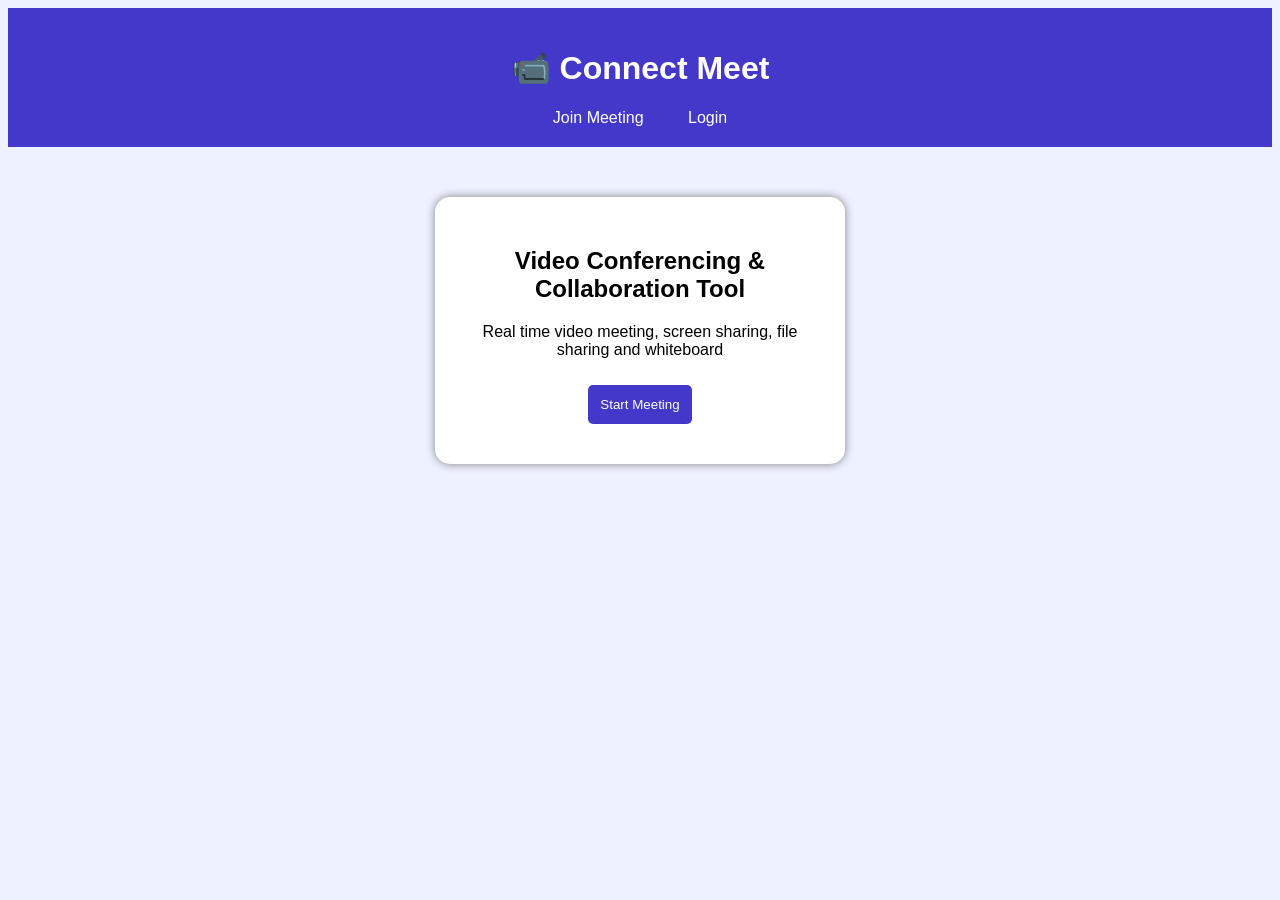
<file: index.html>
<!DOCTYPE html>

<html>

<head>

<title>Real Time Communication App</title>

<link rel="stylesheet" href="style.css">

</head>


<body>


<header>

<h1>📹 Connect Meet</h1>


<nav>

<a href="meeting.html">
Join Meeting
</a>


<a href="login.html">
Login
</a>


</nav>


</header>



<div class="container">


<h2>
Video Conferencing & Collaboration Tool
</h2>


<p>

Real time video meeting,
screen sharing,
file sharing and whiteboard

</p>


<button onclick="joinMeeting()">

Start Meeting

</button>


</div>



<script src="script.js"></script>


</body>

</html>
</file>
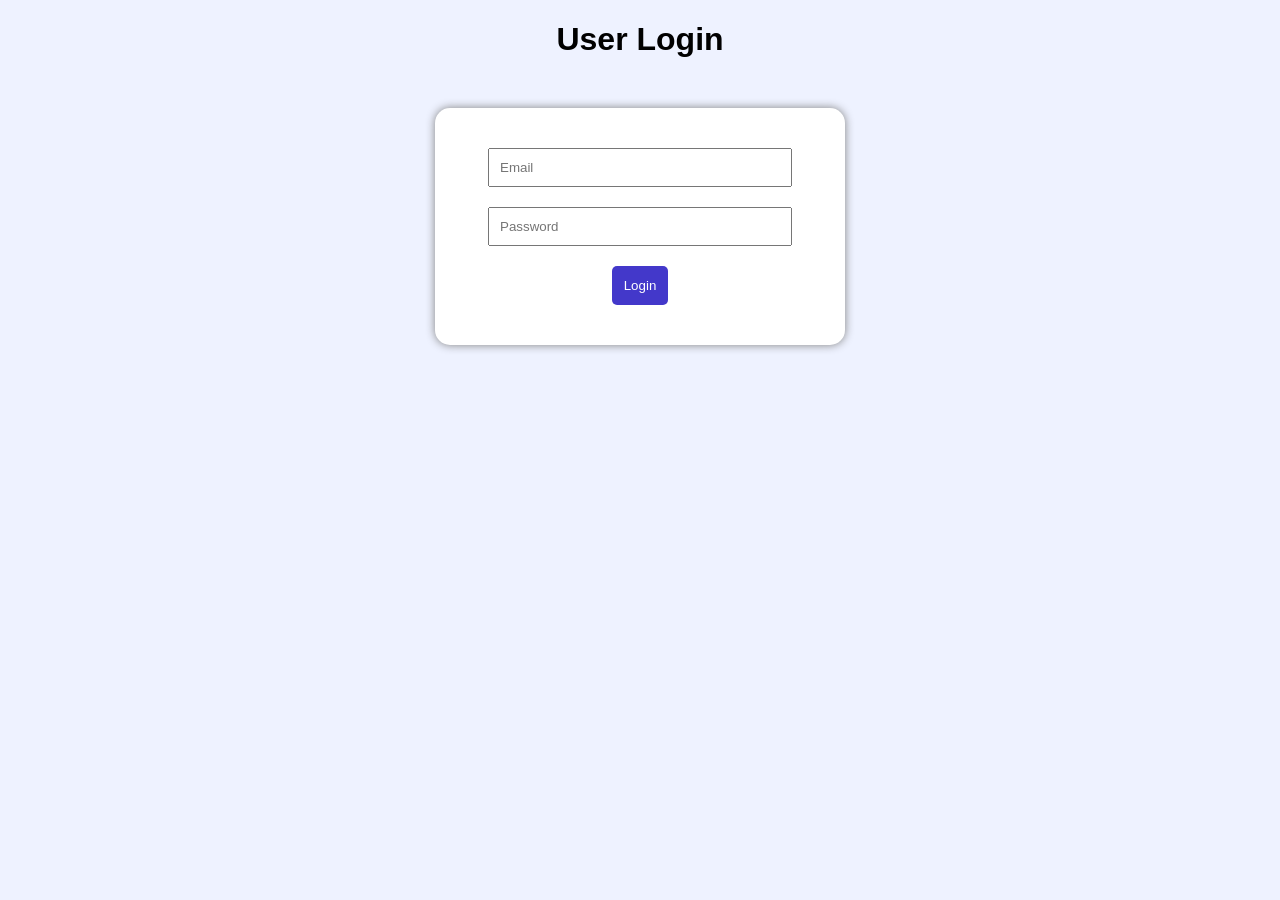
<file: login.html>
<!DOCTYPE html>

<html>


<head>

<title>Login</title>

<link rel="stylesheet" href="style.css">

</head>


<body>


<h1>User Login</h1>


<div class="box">


<input id="loginEmail"
placeholder="Email">


<input id="loginPassword"
type="password"
placeholder="Password">


<button onclick="login()">

Login

</button>


</div>



<script src="script.js"></script>


</body>

</html>
</file>
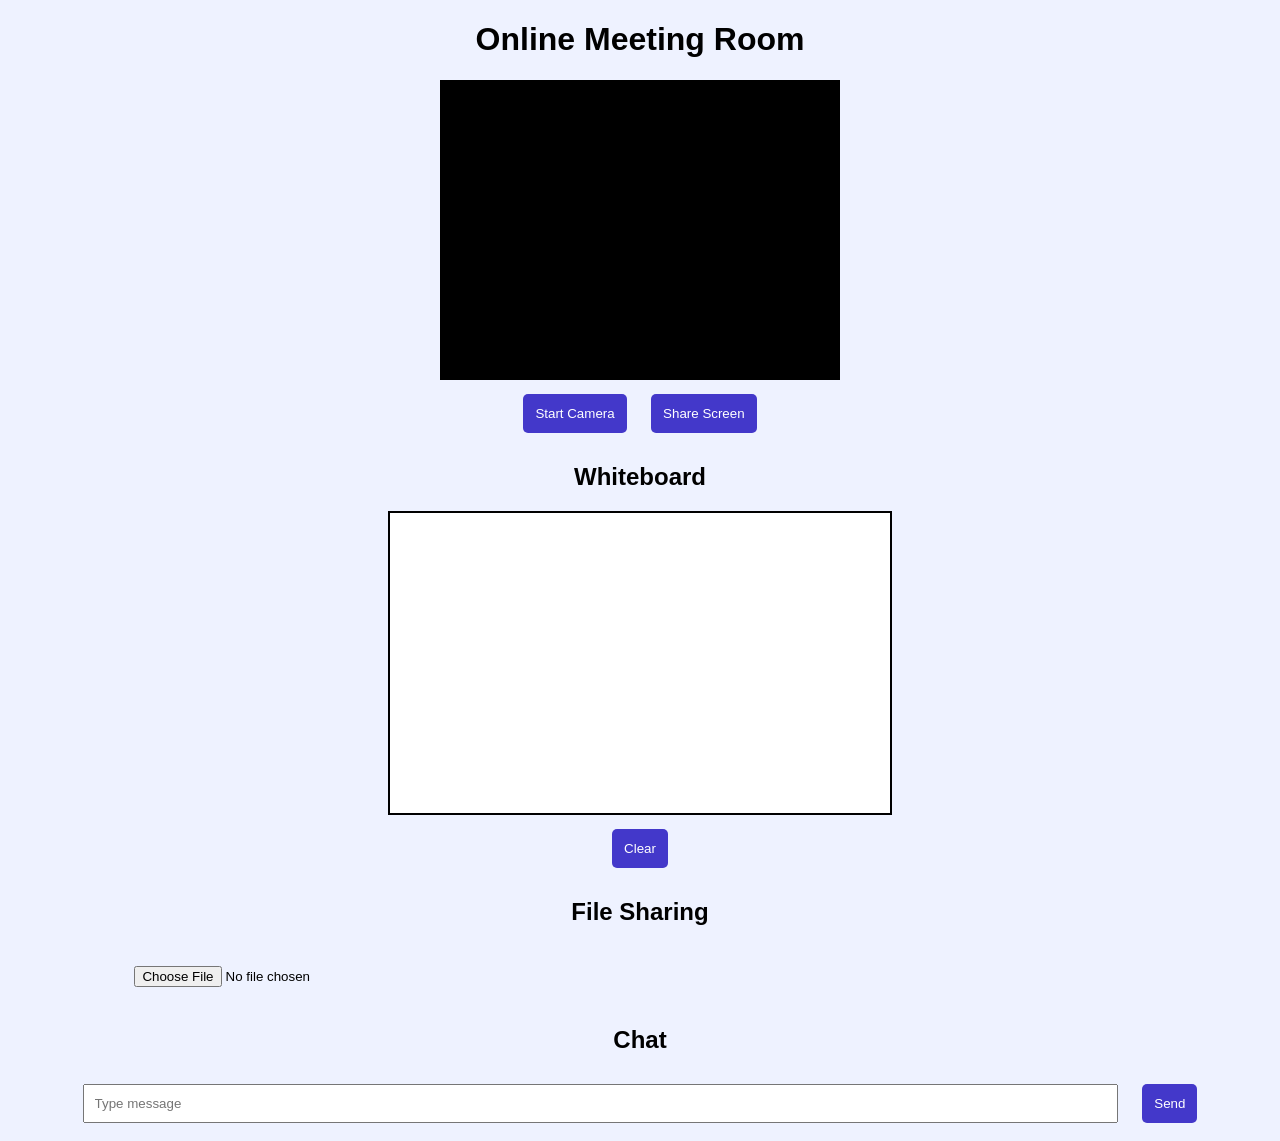
<file: meeting.html>
<!DOCTYPE html>

<html>


<head>

<title>Meeting Room</title>

<link rel="stylesheet" href="style.css">

</head>


<body>



<h1>
Online Meeting Room
</h1>



<div class="video">


<video id="video"
autoplay>

</video>


</div>



<button onclick="startVideo()">

Start Camera

</button>



<button onclick="shareScreen()">

Share Screen

</button>



<h2>
Whiteboard
</h2>


<canvas id="board"
width="500"
height="300">

</canvas>


<br>


<button onclick="clearBoard()">

Clear

</button>



<h2>
File Sharing
</h2>


<input type="file"
onchange="uploadFile(event)">



<h2>
Chat

</h2>


<input id="message"
placeholder="Type message">


<button onclick="sendMessage()">

Send

</button>



<div id="chat">

</div>



<script src="script.js"></script>


</body>

</html>
</file>
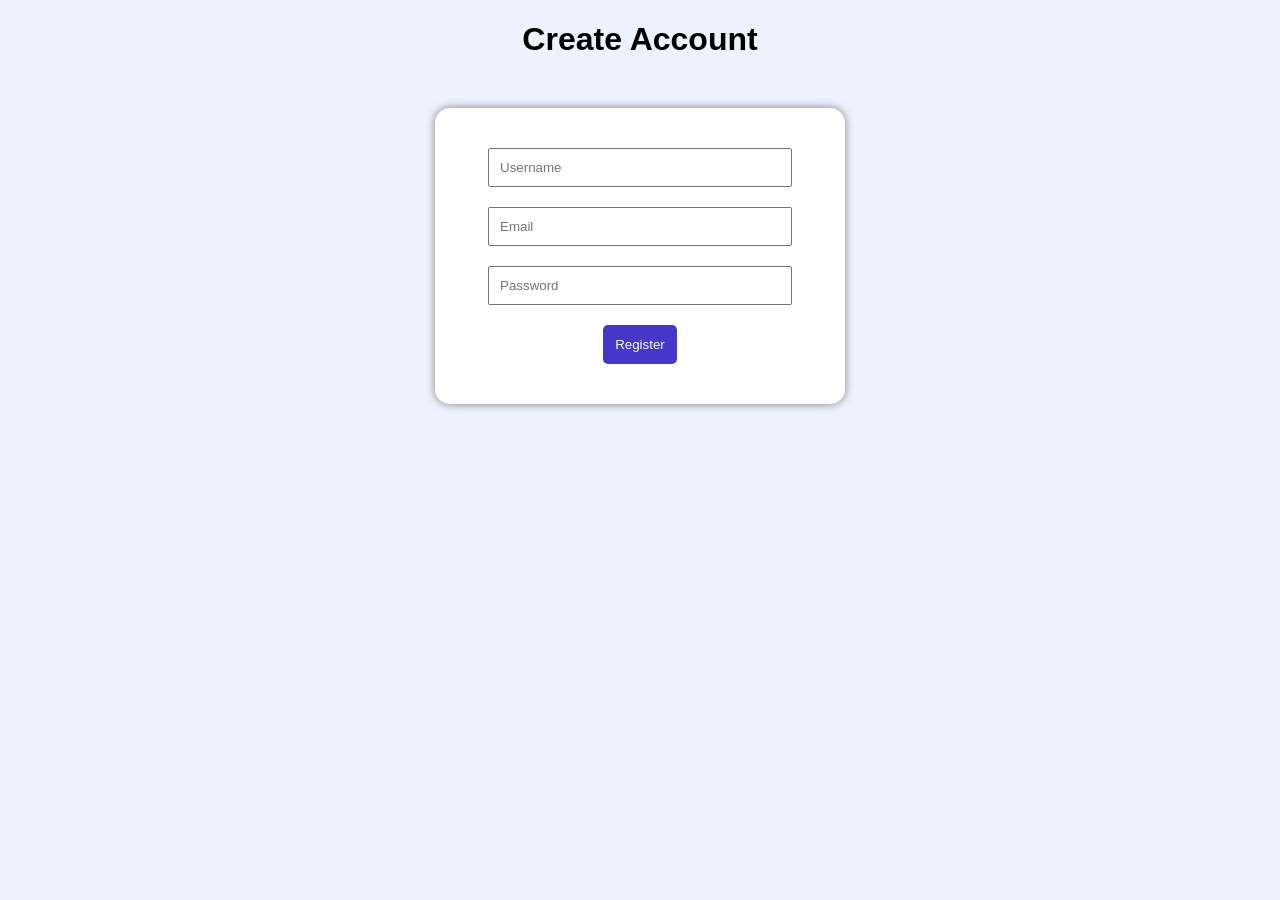
<file: register.html>
<!DOCTYPE html>

<html>

<head>

<title>Register</title>

<link rel="stylesheet" href="style.css">

</head>


<body>


<h1>Create Account</h1>


<div class="box">


<input id="username"
placeholder="Username">


<input id="email"
placeholder="Email">


<input id="password"
type="password"
placeholder="Password">


<button onclick="register()">

Register

</button>


</div>



<script src="script.js"></script>


</body>

</html>
</file>
<file: style.css>
body{

font-family:Arial;

background:#eef2ff;

text-align:center;

}


header{

background:#4338ca;

color:white;

padding:20px;

}



nav a{

color:white;

margin:20px;

text-decoration:none;

}



.container,
.box{


background:white;

width:350px;

padding:30px;

margin:50px auto;

border-radius:15px;

box-shadow:0 0 10px gray;

}



input{

padding:10px;

margin:10px;

width:80%;

}



button{

background:#4338ca;

color:white;

border:none;

padding:12px;

margin:10px;

border-radius:5px;

}



video{

width:400px;

height:300px;

background:black;

}



canvas{

background:white;

border:2px solid black;

}
</file>
